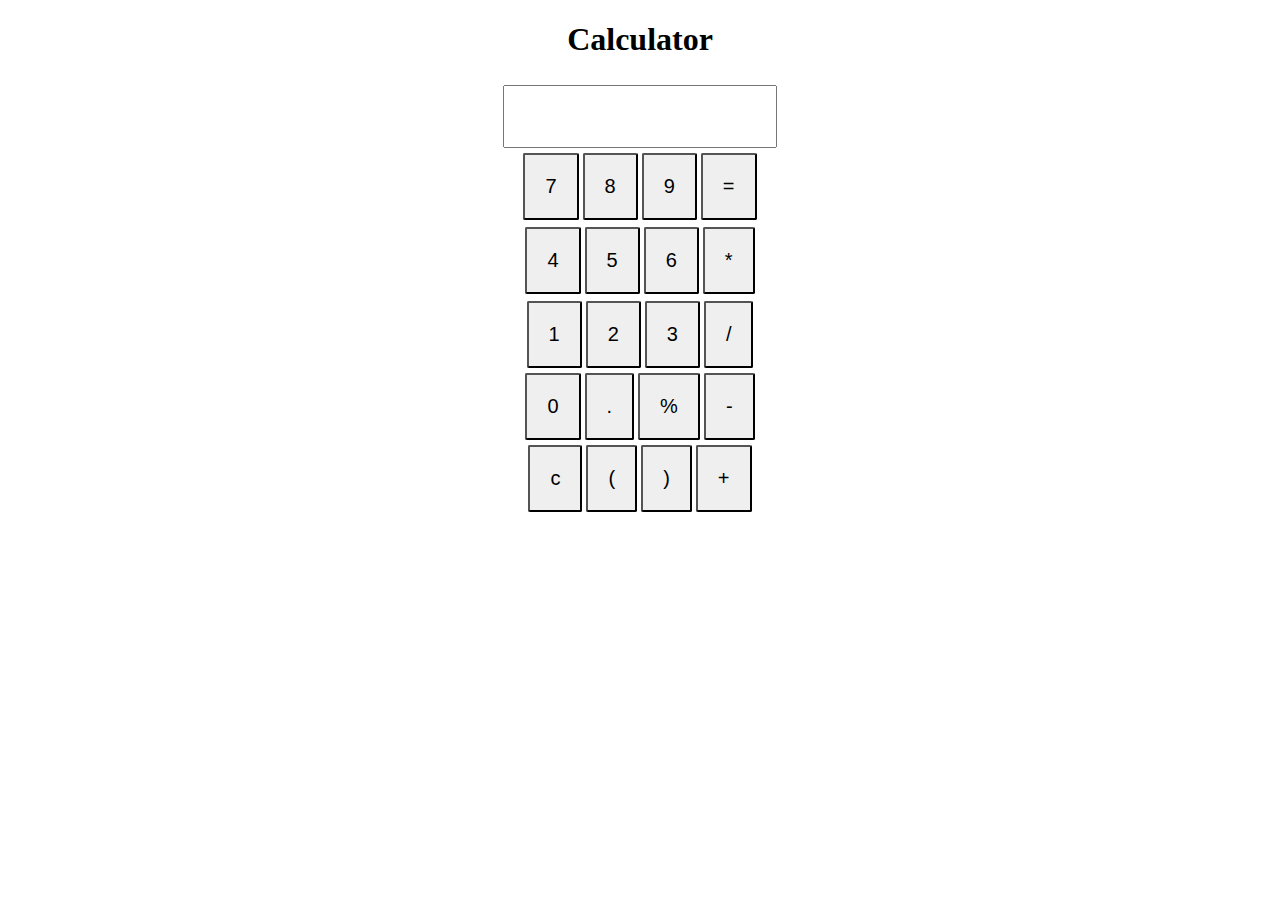
<file: index.html>
<!DOCTYPE html>
<html lang="en">
<head>
    <meta charset="UTF-8">
    <meta http-equiv="X-UA-Compatible" content="IE=edge">
    <meta name="viewport" content="width" initial-scale="1.0">
    <title>Calculator</title>
    <link rel="stylesheet" href="style.css">
</head>
<body>
    <div class="col">
        <h1>Calculator</h1>
        
        <div class="row">
            <input type="text" class="display">
        </div>
        <div class="row">
            <button class="btn">7</button>
            <button class="btn">8</button>
            <button class="btn">9</button>
            <button class="btn">=</button>
        </div>
        <div class="row" style="padding: 2px;">
            <button class="btn">4</button>
            <button class="btn">5</button>
            <button class="btn">6</button>
            <button class="btn">*</button>
        </div>
        <div class="row">
            <button class="btn">1</button>
            <button class="btn">2</button>
            <button class="btn">3</button>
            <button class="btn">/</button>
        </div>
        <div class="row">
            <button class="btn">0</button>
            <button class="btn" >.</button>
            <button class="btn">%</button>
            <button class="btn">-</button>
        </div>
        <div class="row">
            <button class="btn">c</button>
            <button class="btn">(</button>
            <button class="btn">)</button>
            <button class="btn">+</button>
        </div>
    </div>
    <script src="script.js"></script>
    

    
</body>
</html>
</file>
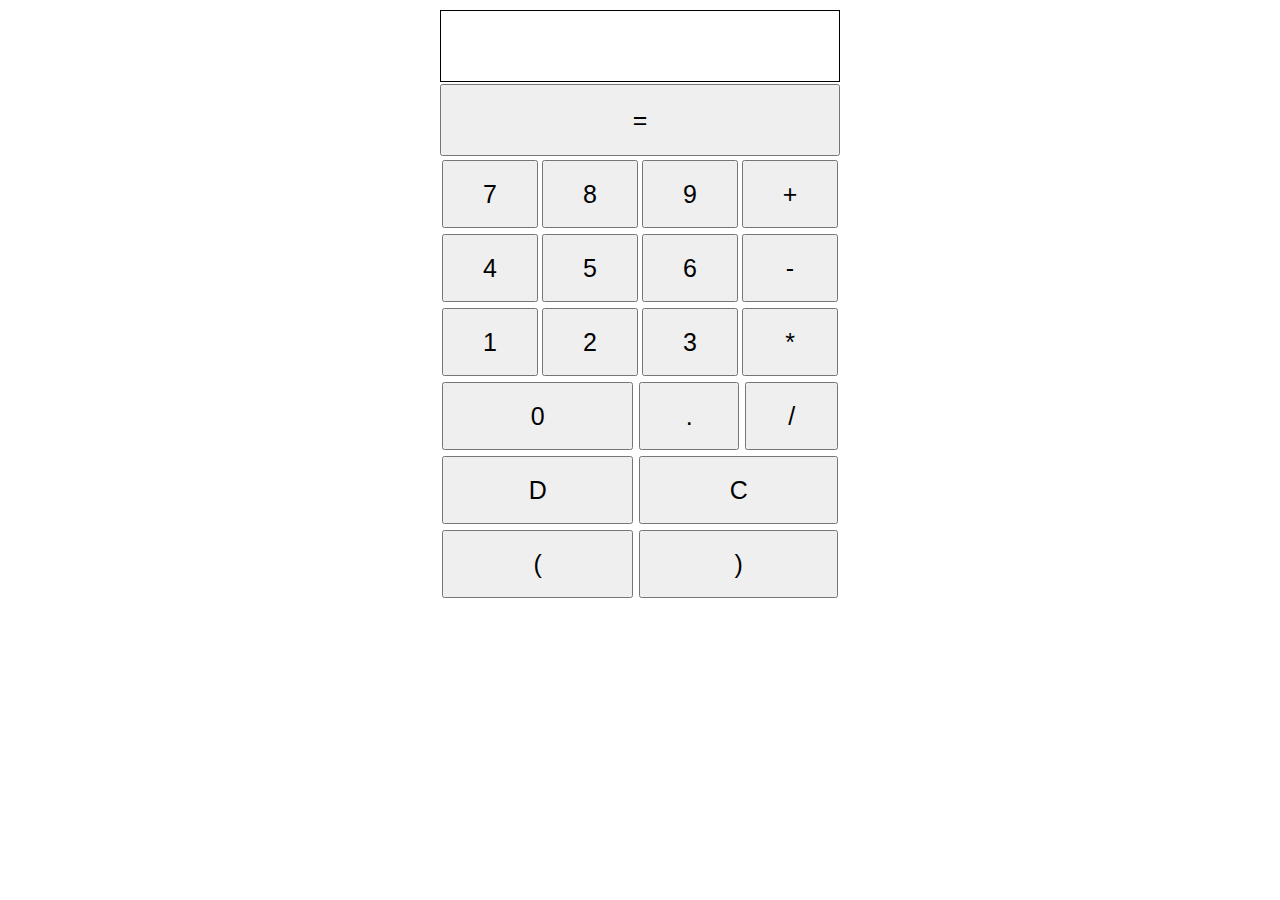
<file: calc.html>
<!DOCTYPE html>
<html lang="en">
<head>
    <meta charset="UTF-8">
    <meta http-equiv="X-UA-Compatible" content="IE=edge">
    <meta name="viewport" content="width=device-width, initial-scale=1.0">
    <title>Calc</title>
    <link rel="stylesheet" href="style2.css">
</head>
<body>
    <div class="container">
    <div id="display"></div>
    <button class="button footer" value="=">=</button>
        <div class="middle">
            <button class="button" value="7">7</button>
            <button class="button" value="8">8</button>
            <button class="button" value="9">9</button>
            <button class="button" value="+">+</button>
        </div>
        <div class="middle">
            <button class="button" value="4">4</button>
            <button class="button" value="5">5</button>
            <button class="button" value="6">6</button>
            <button class="button" value="-">-</button>
        </div>
        <div class="middle">
            <button class="button" value="1">1</button>
            <button class="button" value="2">2</button>
            <button class="button" value="3">3</button>
            <button class="button" value="*">*</button>
        </div>
        <div class="middle fourth">
            <button class="button" value="0">0</button>
        </div>
        <div class="middle fourth second">
            <button class="button" value=".">.</button>
        </div>
        
        <div class="middle fourth third">
            <button class="button" value="/">/</button>
        </div>

        <div class="middle fifth">
            <button class="button" value="d">D</button>
          
        </div>
        <div class="middle fifth second">
            <button class="button" value="c">C</button> 
        </div>

        <div class="middle fifth">
            <button class="button" value="(">(</button>
          
        </div>
        <div class="middle fifth second">
            <button class="button" value=")">)</button> 
        </div>
       
   </div>
    <script src="scriptn.js"></script>
</body>
</html>
</file>
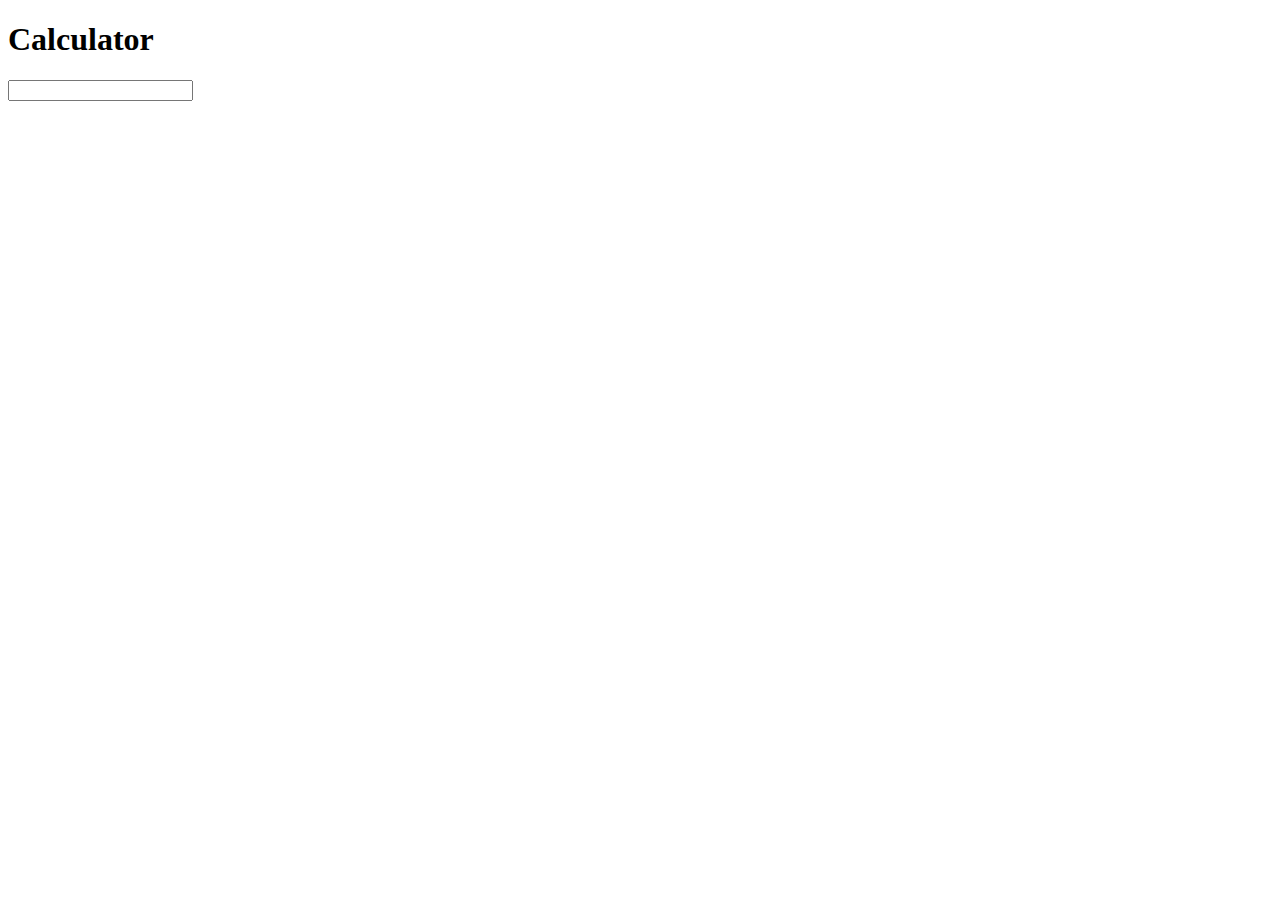
<file: index2.html>
<!DOCTYPE html>
<html lang="en">
<head>
    <meta charset="UTF-8">
    <meta http-equiv="X-UA-Compatible" content="IE=edge">
    <meta name="viewport" content="width=device-width, initial-scale=1.0">
    <title>Calculator</title>
    <script src="scrpt2.js"></script>
</head>
<body>
    <h1>Calculator</h1>
    <input type="text" id="userInput" />
<div id="result"></div>
</body>
</html>
</file>
<file: style.css>
.col{
    text-align: center;
    
}

.row{
    align-items: center;

}
.btn{
    align-items: center;
    padding: 20px;
    font-size: 20px;
    /*flex:auto;*/
    margin-top: 5px;
    border-radius: 2px;
    box-shadow: 1px;
}
input{
    align-items: center;
    padding: 19px;
    font-size: 18px;
    /*flex:auto;*/
    margin-top: 5px;
}
</file>
<file: style2.css>
body{
    box-sizing: border-box;
    margin: 0;
}

.container{
    width: 400px;
    margin: 0 auto;
    display: grid;
    grid-template-columns: repeat(4,1fr);
    grid-template-rows: repeat(8,1fr);
    gap: 2px;
    padding: 10px;
}

#display{
    height: 70px;
    grid-column: 1/5;
    border: 1px solid black;
    /*background-color: aliceblue;*/
    font-size: 30px;
    overflow:auto;
}

.middle{
    grid-column: 1/5;  
    display: flex;
    justify-content: space-between;
}

.middle .button{
    width: 100px;
    margin: 2px;
    font-size: 25px;
}

.middle.fourth{
    grid-column: 1/3;
}

.middle.fourth .button{
    width: 100%;
}

.middle.fourth.second{
    grid-column: 3/4;
}

.middle.fourth.third{
    grid-column: 4/5;
}


.middle.fourth.second .button{
    width: 100px;
}


.middle.fifth{
    grid-column: 1/3;
}

.middle.fifth .button{
 width: 100%;
}

.middle.fifth.second{
    grid-column: 3/5;
}


.button.footer{
    grid-column: 1/5; 
    font-size: 25px;
}
</file>
